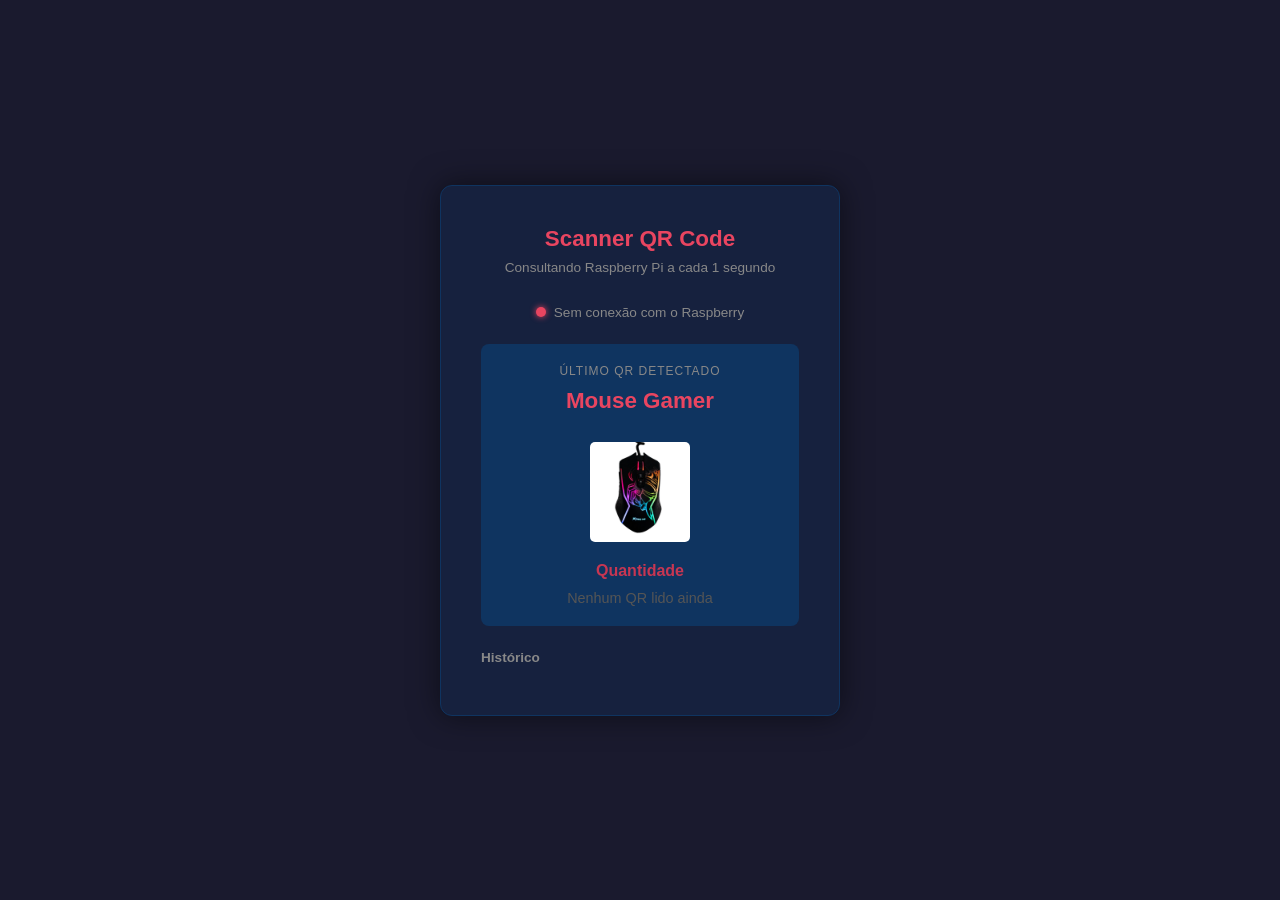
<file: projeto-qrcode/templates/index.html>
<!doctype html>
<html lang="pt-BR">
  <head>
    <meta charset="UTF-8" />
    <title>Leitor QR Code</title>
    <style>
      * {
        margin: 0;
        padding: 0;
        box-sizing: border-box;
      }

      body {
        font-family: Arial, sans-serif;
        background: #1a1a2e;
        color: #eee;
        display: flex;
        justify-content: center;
        align-items: center;
        min-height: 100vh;
      }

      .card {
        background: #16213e;
        border: 1px solid #0f3460;
        border-radius: 12px;
        padding: 40px;
        width: 400px;
        text-align: center;
        box-shadow: 0 0 30px rgba(0, 0, 0, 0.5);
      }

      h1 {
        font-size: 1.4rem;
        margin-bottom: 8px;
        color: #e94560;
      }

      p.sub {
        font-size: 0.85rem;
        color: #888;
        margin-bottom: 30px;
      }

      .status {
        display: flex;
        align-items: center;
        justify-content: center;
        gap: 8px;
        margin-bottom: 24px;
        font-size: 0.85rem;
        color: #888;
      }

      .dot {
        width: 10px;
        height: 10px;
        border-radius: 50%;
        background: #888;
        transition: background 0.3s;
      }

      .dot.ok {
        background: #4caf50;
        box-shadow: 0 0 6px #4caf50;
      }

      .dot.err {
        background: #e94560;
        box-shadow: 0 0 6px #e94560;
      }

      .resultado {
        background: #0f3460;
        border-radius: 8px;
        padding: 20px;
        min-height: 80px;
        display: flex;
        flex-direction: column;
        align-items: center;
        justify-content: center;
        gap: 10px;
        word-break: break-all;
      }

      .resultado .label {
        font-size: 0.75rem;
        color: #888;
        text-transform: uppercase;
        letter-spacing: 1px;
      }

      .resultado .valor {
        font-size: 1rem;
        color: #4caf50;
        font-weight: bold;
      }

      .resultado .vazio {
        color: #555;
        font-size: 0.9rem;
      }

      .btn-copiar {
        margin-top: 16px;
        padding: 8px 20px;
        background: #e94560;
        border: none;
        border-radius: 6px;
        color: white;
        cursor: pointer;
        font-size: 0.85rem;
        display: none;
      }

      .btn-copiar:hover {
        background: #c73652;
      }

      .historico {
        margin-top: 24px;
        text-align: left;
      }

      .historico h2 {
        font-size: 0.85rem;
        color: #888;
        margin-bottom: 10px;
      }

      .historico ul {
        list-style: none;
        display: flex;
        flex-direction: column;
        gap: 6px;
      }

      .historico li {
        background: #0f3460;
        border-radius: 6px;
        padding: 8px 12px;
        font-size: 0.8rem;
        color: #aaa;
        word-break: break-all;
      }

      .historico li span {
        color: #555;
        font-size: 0.7rem;
        display: block;
        margin-top: 2px;
      }

      .product-img {
        width: 100px;
        margin: 10px 0;
        border-radius: 5px;
      }

      .quantity {
        color: #c73652;
        font-weight: 600;
      }
    </style>
  </head>

  <body>
    <div class="card">
      <h1>Scanner QR Code</h1>
      <p class="sub">Consultando Raspberry Pi a cada 1 segundo</p>
      <div class="status">
        <div class="dot" id="dot"></div>
        <span id="status-txt">Aguardando...</span>
      </div>
      <div class="resultado">
        <p class="label">Último QR detectado</p>
        <h1 class="title">Mouse Gamer</h1>
        <img class="product-img" src="../templates//Assets/mouse-gamer.png" />
        <p class="quantity">Quantidade<span id="qtd-mouse"></span></p>
        <p class="valor" id="qr-valor" style="display: none"></p>
        <p class="vazio" id="qr-vazio">Nenhum QR lido ainda</p>
      </div>
      <button class="btn-copiar" id="btn-copiar" onclick="copiar()">
        Copiar
      </button>
      <div class="historico">
        <h2>Histórico</h2>
        <ul id="historico-lista"></ul>
      </div>
    </div>
    <script>
      const API = "http://10.110.12.86:5000/qr";
      let ultimo = null;

      async function consultarQR() {
        const dot = document.getElementById("dot");
        const statusTxt = document.getElementById("status-txt");

        try {
          const res = await fetch(API);
          const { qr, contagem } = await res.json(); 

          dot.className = "dot ok";
          statusTxt.textContent = "Conectado";

          document.getElementById("qtd-mouse").textContent = `: ${contagem}`;

          if (qr && qr !== ultimo) {
            ultimo = qr;
            mostrarQR(qr);
            adicionarHistorico(qr);
          }
        } catch (e) {
          dot.className = "dot err";
          statusTxt.textContent = "Sem conexão com o Raspberry";
        }
      }

      function mostrarQR(valor) {
        document.getElementById("qr-valor").textContent = valor;
        document.getElementById("qr-valor").style.display = "block";
        document.getElementById("qr-vazio").style.display = "none";
        document.getElementById("btn-copiar").style.display = "inline-block";
      }

      function copiar() {
        navigator.clipboard.writeText(ultimo);
        const btn = document.getElementById("btn-copiar");
        btn.textContent = "Copiado!";
        setTimeout(() => (btn.textContent = "Copiar"), 1500);
      }

      function adicionarHistorico(valor) {
        const lista = document.getElementById("historico-lista");
        const hora = new Date().toLocaleTimeString("pt-BR");
        const li = document.createElement("li");
        li.innerHTML = `${valor}<span>${hora}</span>`;
        lista.prepend(li);
        while (lista.children.length > 5) lista.removeChild(lista.lastChild);
      }

      setInterval(consultarQR, 1000);
      consultarQR();
    </script>
  </body>
</html>
</file>
